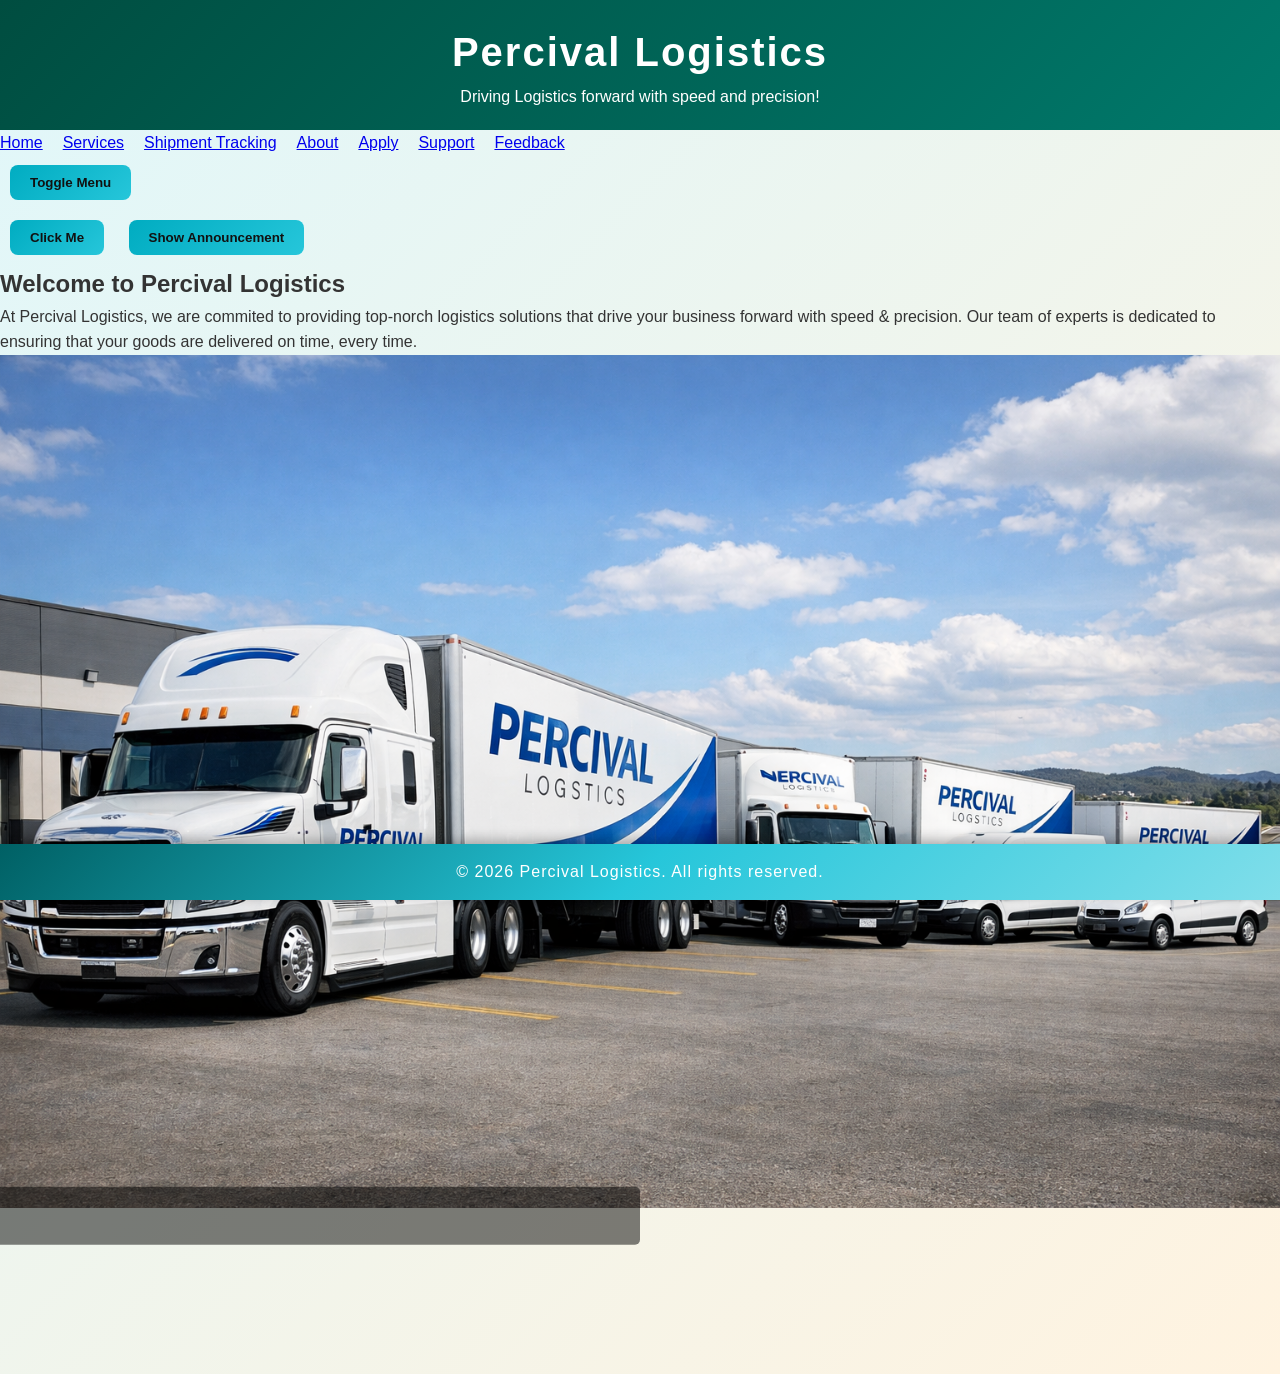
<file: index.html>
<!DOCTYPE html>
<html lang="en">
<head>
    <meta charset="UTF-8">
    <meta name="viewport" content="width=device-width, initial-scale=1.0">
    <title>Percival Logistics</title>
    <link rel="stylesheet" href="style.css">
</head>    
<body>
    <header>
        <h1>Percival Logistics</h1>
        <p>Driving Logistics forward with speed and precision!</p>
    </header>

<!-- Toggle Menu button -->
<nav id="navMenu" class="hidden">
    <ul>
      <li><a href="index.html">Home</a></li>
      <li><a href="services.html">Services</a></li>
      <li><a href="shipment.html">Shipment Tracking</a></li>
      <li><a href="about.html">About</a></li>
      <li><a href="apply.html">Apply</a></li>
      <li><a href="support.html">Support</a></li>
      <li><a href="feedback.html">Feedback</a></li>
    </ul>
    <button id="toggleMenu">Toggle Menu</button>
</nav>  

<!-- Click Me button -->
<button id="clickMe">Click Me</button>

<!-- Show Announcement button -->
<button id="showAnnouncement">Show Announcement</button>
<div id="announcementModal" style="display:none;">
  <div class="modal-content">
    <h2>Company Announcement</h2>
    <p>🚚 We are expanding our fleet this summer!</p>
    <button id="closeAnnouncement">Close</button>
  </div>
</div>


    <main>
        <h2>Welcome to Percival Logistics</h2>
        <p>At Percival Logistics, we are commited to providing top-norch logistics solutions that drive your business forward with speed & precision. 
            Our team of experts is dedicated to ensuring that your goods are delivered on time, every time.</p>
           <div class=" image-container">
         <img src="Copilot_20260324_233658.png" alt="percival logistics fleet" width="1250" height="1100">
         <div class=" overlay-text">Percival Logistics Fleet</div>
    </main>
    <footer>
        <p>&copy; 2026 Percival Logistics. All rights reserved.</p>
    </footer>

    <script src="script.js"></script>
</body>
</html>
</file>
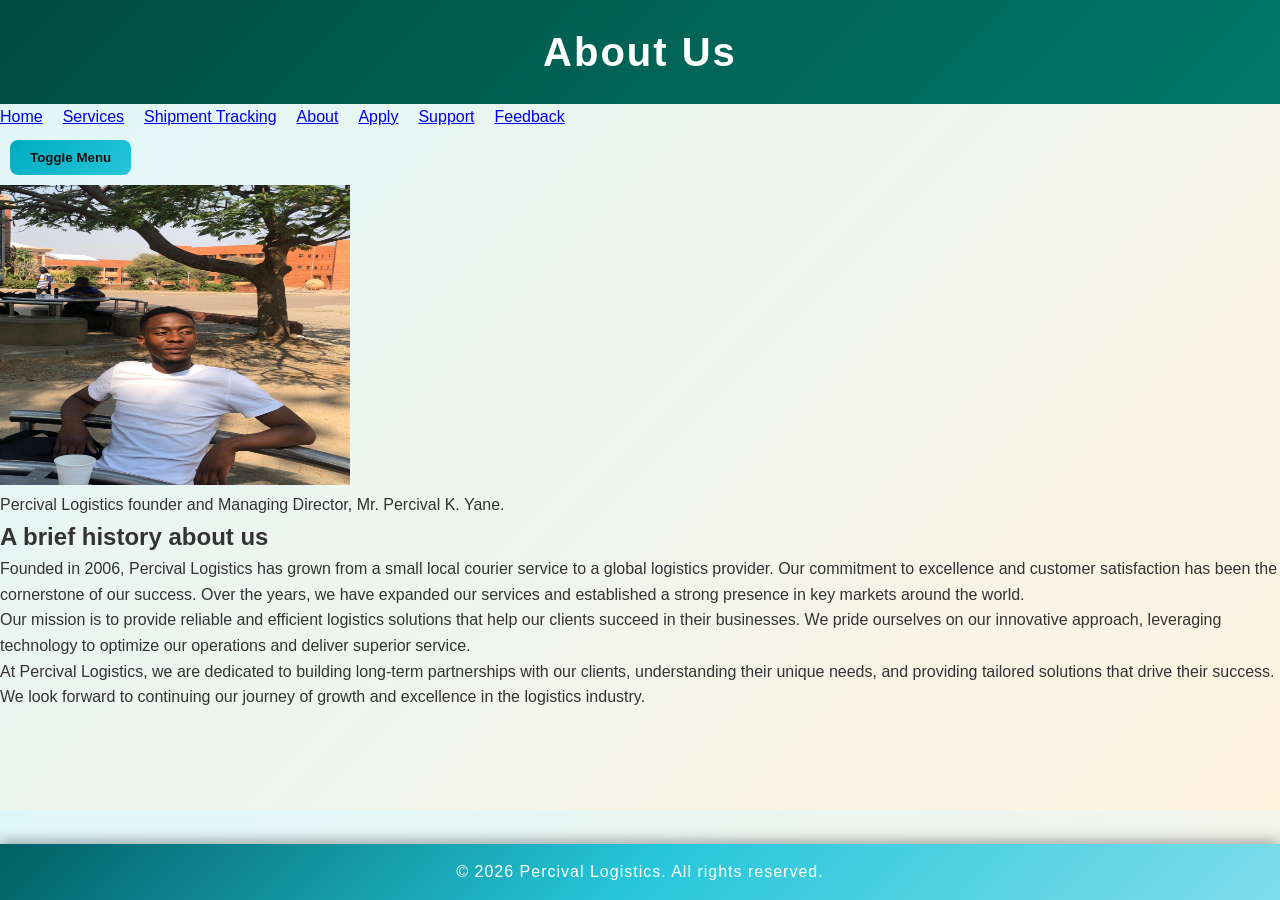
<file: about.html>
<!DOCTYPE html>
<html lang="en">
<head>
    <meta charset="UTF-8">
    <meta name="viewport" content="width=device-width, initial-scale=1.0">
    <title>Our Services - Percival Logistics</title>
    <link rel="stylesheet" href="style.css">
    
</head>
<body>
    <header>
        <h1>About Us</h1>
    </header>

     <nav id="navMenu">
    <ul>
      <li><a href="index.html">Home</a></li>
      <li><a href="services.html">Services</a></li>
      <li><a href="shipment.html">Shipment Tracking</a></li>
      <li><a href="about.html">About</a></li>
      <li><a href="apply.html">Apply</a></li>
      <li><a href="support.html">Support</a></li>
      <li><a href="feedback.html">Feedback</a></li>
    </ul>
    <button id="toggleMenu">Toggle Menu</button>
 </nav>  

    <main>
        <img src="WhatsApp Image 2026-03-25 at 00.34.40.jpeg" alt="Percival Logistics founder and Managing Director" class="about-image" width="350" height="300">
        <p class="image-caption">Percival Logistics founder and Managing Director, Mr. Percival K. Yane.</p>
        <h2>A brief history about us</h2>
        <p>Founded in 2006, Percival Logistics has grown from a small local courier service to a global logistics provider. Our commitment to excellence and customer satisfaction has been the cornerstone of our success. Over the years, we have expanded our services and established a strong presence in key markets around the world.</p>
        <p>Our mission is to provide reliable and efficient logistics solutions that help our clients succeed in their businesses. We pride ourselves on our innovative approach, leveraging technology to optimize our operations and deliver superior service.</p>
        <p>At Percival Logistics, we are dedicated to building long-term partnerships with our clients, understanding their unique needs, and providing tailored solutions that drive their success. We look forward to continuing our journey of growth and excellence in the logistics industry.</p>
    </main>

</body>
<footer>
        <p>&copy; 2026 Percival Logistics. All rights reserved.</p>
    </footer>
</html>
</file>
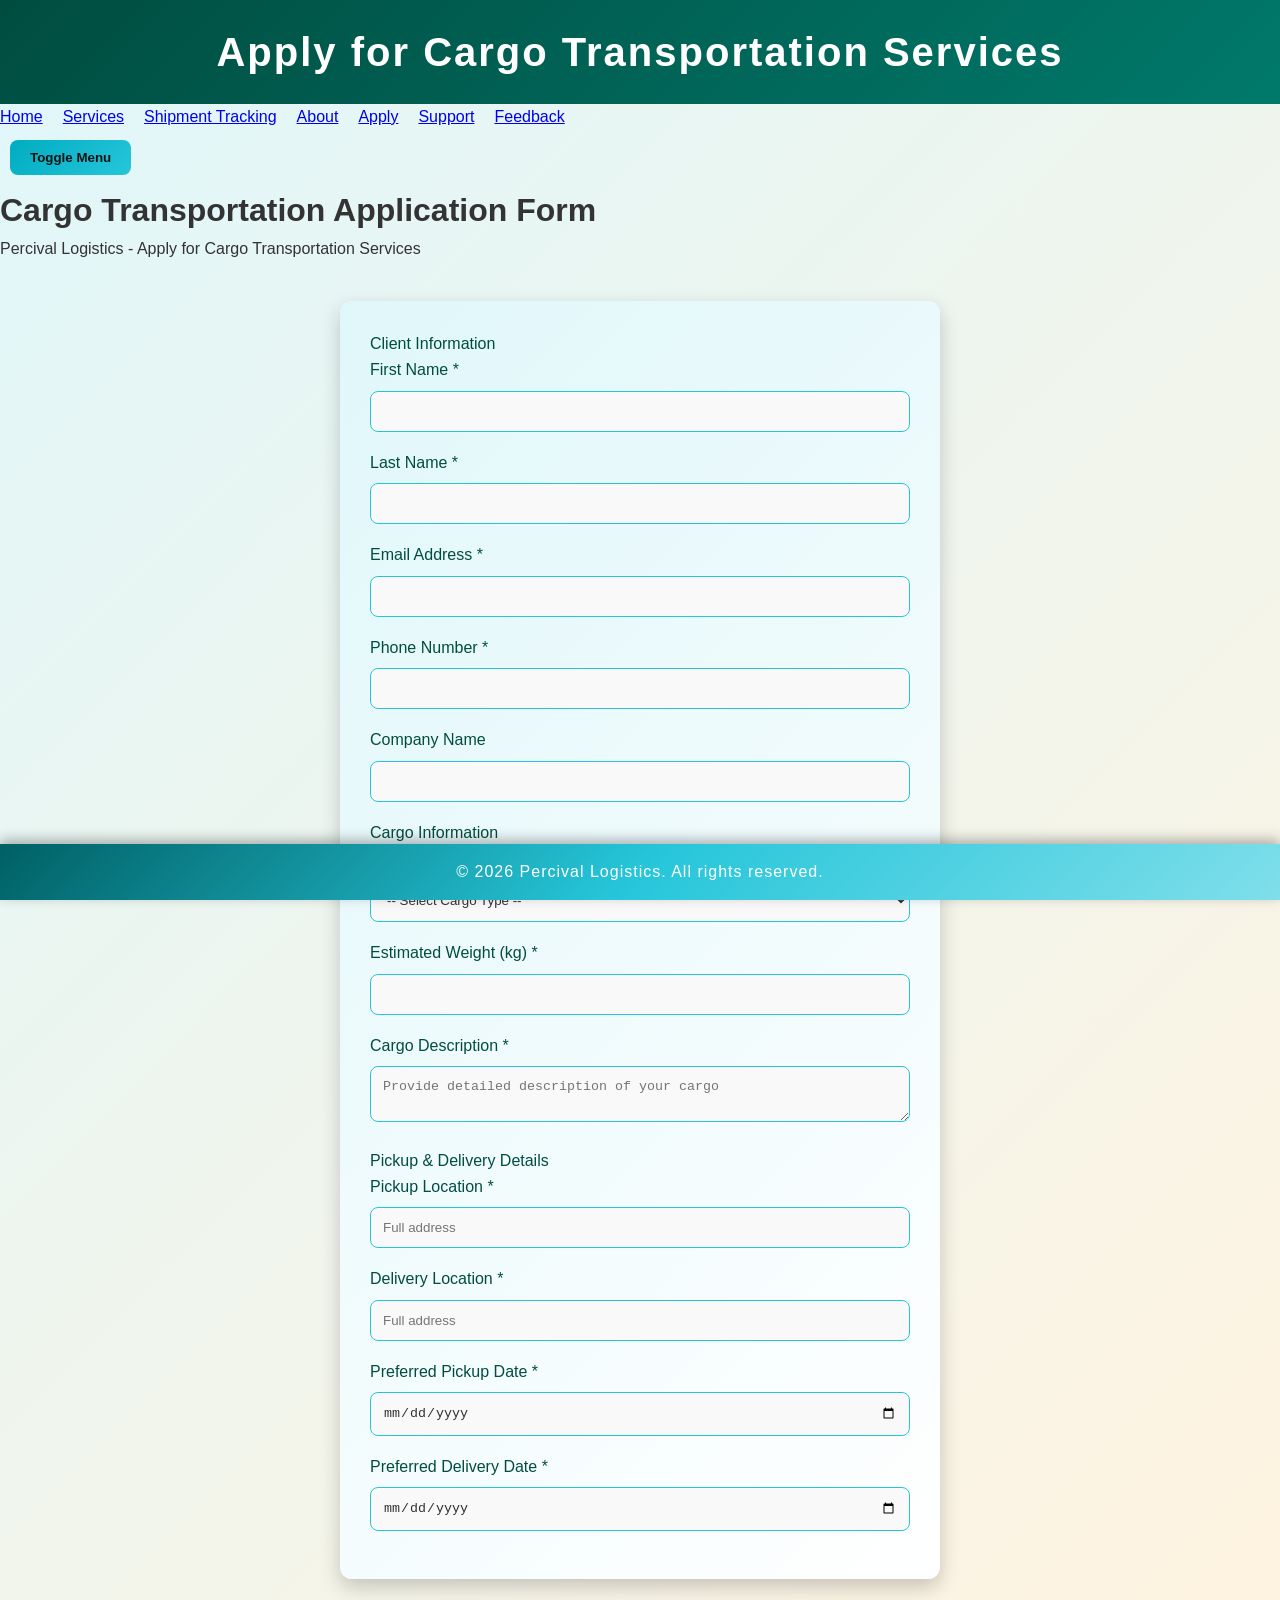
<file: apply.html>
<!DOCTYPE html>
<html lang="en">
<head>
    <meta charset="UTF-8">
    <meta name="viewport" content="width=device-width, initial-scale=1.0">
    <title>Cargo Transportation Application Form</title>
    <link rel="stylesheet" href="style.css">
</head>
<body>
    <header>
        <h1>Apply for Cargo Transportation Services</h1>
    </header>

    <nav id="navMenu">
    <ul>
      <li><a href="index.html">Home</a></li>
      <li><a href="services.html">Services</a></li>
      <li><a href="shipment.html">Shipment Tracking</a></li>
      <li><a href="about.html">About</a></li>
      <li><a href="apply.html">Apply</a></li>
      <li><a href="support.html">Support</a></li>
      <li><a href="feedback.html">Feedback</a></li>
    </ul>
    <button id="toggleMenu">Toggle Menu</button>
 </nav>  

    <div class="container">
        <h1>Cargo Transportation Application Form</h1>
        <p class="subtitle">Percival Logistics - Apply for Cargo Transportation Services</p>
        
        <form id="cargoForm">
            <!-- Client Information Section -->
            <div class="form-section">
                <div class="section-title">Client Information</div>
                
                <div class="form-row">
                    <div class="form-group">
                        <label for="firstName">First Name <span class="required">*</span></label>
                        <input type="text" id="firstName" name="firstName" required>
                    </div>
                    <div class="form-group">
                        <label for="lastName">Last Name <span class="required">*</span></label>
                        <input type="text" id="lastName" name="lastName" required>
                    </div>
                </div>

                <div class="form-row">
                    <div class="form-group">
                        <label for="email">Email Address <span class="required">*</span></label>
                        <input type="email" id="email" name="email" required>
                    </div>
                    <div class="form-group">
                        <label for="phone">Phone Number <span class="required">*</span></label>
                        <input type="tel" id="phone" name="phone" required>
                    </div>
                </div>

                <div class="form-row full">
                    <div class="form-group">
                        <label for="company">Company Name</label>
                        <input type="text" id="company" name="company">
                    </div>
                </div>
            </div>

            <!-- Cargo Information Section -->
            <div class="form-section">
                <div class="section-title">Cargo Information</div>

                <div class="form-row">
                    <div class="form-group">
                        <label for="cargoType">Type of Cargo <span class="required">*</span></label>
                        <select id="cargoType" name="cargoType" required>
                            <option value="">-- Select Cargo Type --</option>
                            <option value="general">General Cargo</option>
                            <option value="fragile">Fragile Items</option>
                            <option value="perishable">Perishable Goods</option>
                            <option value="hazardous">Hazardous Materials</option>
                            <option value="machinery">Machinery & Equipment</option>
                            <option value="documents">Documents & Archives</option>
                            <option value="other">Other</option>
                        </select>
                    </div>
                    <div class="form-group">
                        <label for="weight">Estimated Weight (kg) <span class="required">*</span></label>
                        <input type="number" id="weight" name="weight" min="0" step="0.01" required>
                    </div>
                </div>
                <div class="form-row full">
                    <div class="form-group">
                        <label for="description">Cargo Description <span class="required">*</span></label>
                        <textarea id="description" name="description" placeholder="Provide detailed description of your cargo" required></textarea>
                    </div>
                </div>
            </div>

            <!-- Pickup & Delivery Section -->
            <div class="form-section">
                <div class="section-title">Pickup & Delivery Details</div>

                <div class="form-row full">
                    <div class="form-group">
                        <label for="pickupLocation">Pickup Location <span class="required">*</span></label>
                        <input type="text" id="pickupLocation" name="pickupLocation" placeholder="Full address" required>
                    </div>
                </div>

                <div class="form-row full">
                    <div class="form-group">
                        <label for="deliveryLocation">Delivery Location <span class="required">*</span></label>
                        <input type="text" id="deliveryLocation" name="deliveryLocation" placeholder="Full address" required>
                    </div>
                </div>

                <div class="form-row">
                    <div class="form-group">
                        <label for="pickupDate">Preferred Pickup Date <span class="required">*</span></label>
                        <input type="date" id="pickupDate" name="pickupDate" required>
                    </div>
                    <div class="form-group">
                        <label for="deliveryDate">Preferred Delivery Date <span class="required">*</span></label>
                        <input type="date" id="deliveryDate" name="deliveryDate" required>
                    </div>
</div>
            </div>
            </form>
    </div>
    <footer>
        <p>&copy; 2026 Percival Logistics. All rights reserved.</p>
    </footer>

</body>
</html>
</file>
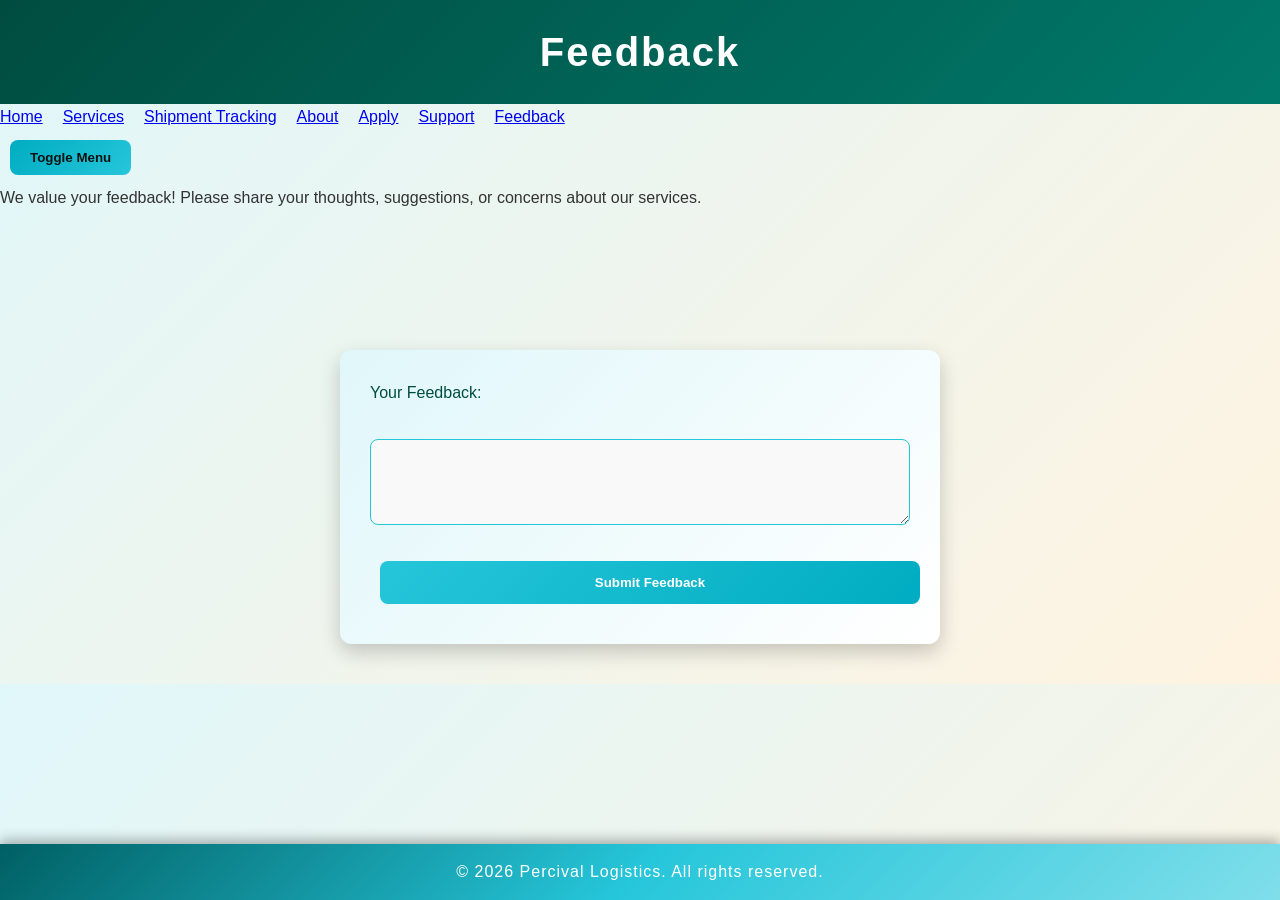
<file: feedback.html>
<!DOCTYPE html>
<html lang="en">
<head>
    <meta charset="UTF-8">
    <meta name="viewport" content="width=device-width, initial-scale=1.0">
    <title>Our Services - Percival Logistics</title>
    <link rel="stylesheet" href="style.css">
    
</head>
<body>
    <header>
        <h1>Feedback</h1>
    </header>
 <nav id="navMenu">
    <ul>
      <li><a href="index.html">Home</a></li>
      <li><a href="services.html">Services</a></li>
      <li><a href="shipment.html">Shipment Tracking</a></li>
      <li><a href="about.html">About</a></li>
      <li><a href="apply.html">Apply</a></li>
      <li><a href="support.html">Support</a></li>
      <li><a href="feedback.html">Feedback</a></li>
    </ul>
    <button id="toggleMenu">Toggle Menu</button>
 </nav>  
<main>
    <p>We value your feedback! Please share your thoughts, suggestions, or concerns about our services.</p>
</main>
<!-- Feedback Form -->
<form id="feedbackForm">
  <label for="feedback">Your Feedback:</label><br>
  <textarea id="feedback" name="feedback" rows="4" cols="40" required></textarea><br>
  <button type="submit">Submit Feedback</button>
  <p id="feedbackMessage" style="color:green; display:none;"></p>
</form>

<script>
  document.getElementById('feedbackForm').addEventListener('submit', function(event) {
    event.preventDefault();
    // Here you can add code to send the feedback to a server or process it as needed
    document.getElementById('feedbackMessage').textContent = 'Thank you for your feedback!';
    document.getElementById('feedbackMessage').style.display = 'block';
    this.reset(); // Reset the form after submission
  });
</script>

</body>
<footer>
        <p>&copy; 2026 Percival Logistics. All rights reserved.</p>
    </footer>
</html>
</file>
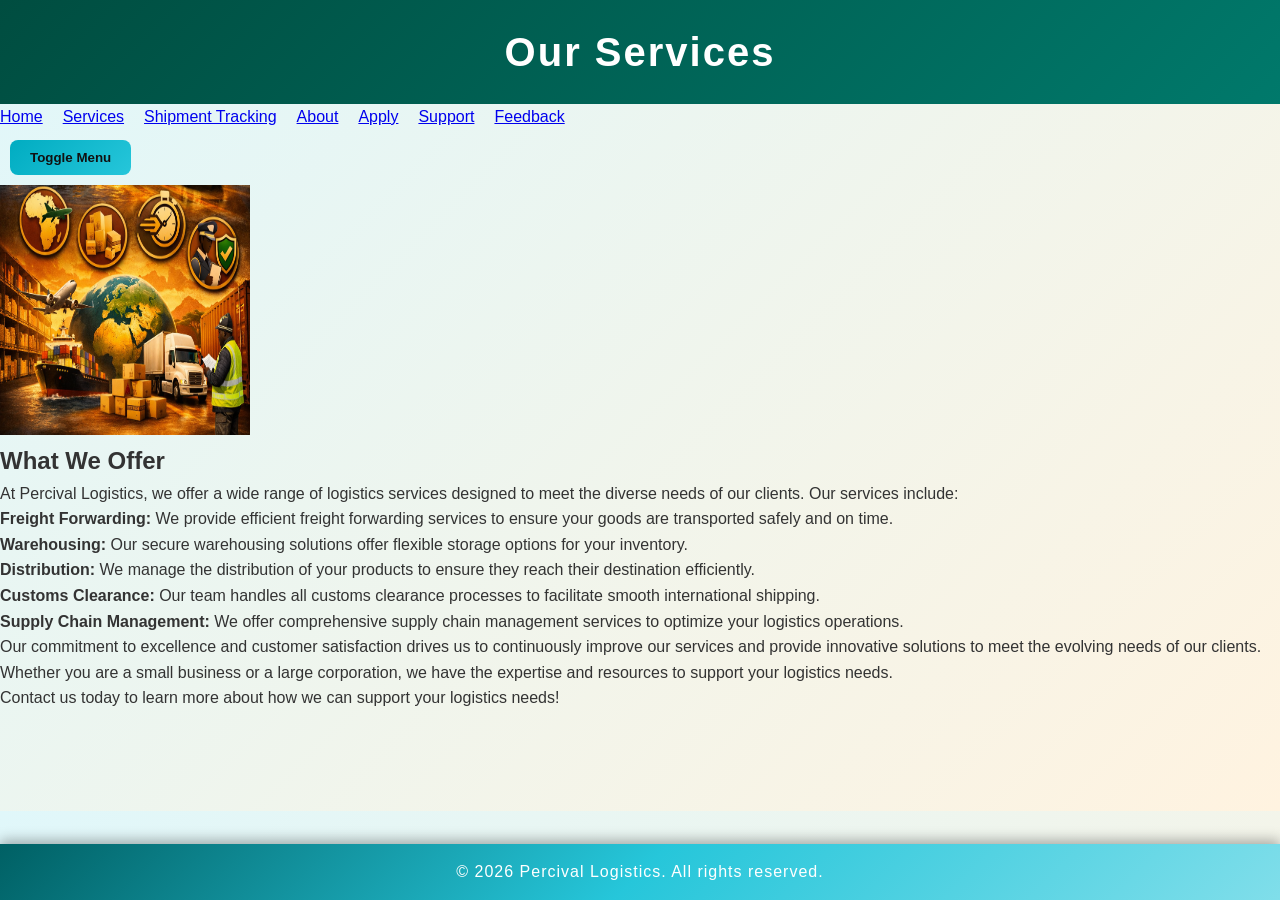
<file: services.html>
<!DOCTYPE html>
<html lang="en">
<head>
    <meta charset="UTF-8">
    <meta name="viewport" content="width=device-width, initial-scale=1.0">
    <title>Our Services - Percival Logistics</title>
    <link rel="stylesheet" href="style.css">
    
</head>
<body>
    <header>
        <h1>Our Services</h1>
    </header>

     <nav id="navMenu">
    <ul>
      <li><a href="index.html">Home</a></li>
      <li><a href="services.html">Services</a></li>
      <li><a href="shipment.html">Shipment Tracking</a></li>
      <li><a href="about.html">About</a></li>
      <li><a href="apply.html">Apply</a></li>
      <li><a href="support.html">Support</a></li>
      <li><a href="feedback.html">Feedback</a></li>
    </ul>
    <button id="toggleMenu">Toggle Menu</button>
 </nav>  


    <main>
        <img src="Copilot_20260325_001619.png" alt"history" width="250" height="250">
        <h2>What We Offer</h2>
        <p>At Percival Logistics, we offer a wide range of logistics services designed to meet the diverse needs of our clients. Our services include:</p>

        <ul>
            <li><strong>Freight Forwarding:</strong> We provide efficient freight forwarding services to ensure your goods are transported safely and on time.</li>
            <li><strong>Warehousing:</strong> Our secure warehousing solutions offer flexible storage options for your inventory.</li>
            <li><strong>Distribution:</strong> We manage the distribution of your products to ensure they reach their destination efficiently.</li>
            <li><strong>Customs Clearance:</strong> Our team handles all customs clearance processes to facilitate smooth international shipping.</li>
            <li><strong>Supply Chain Management:</strong> We offer comprehensive supply chain management services to optimize your logistics operations.</li>
        </ul>

        <p>Our commitment to excellence and customer satisfaction drives us to continuously improve our services and provide innovative solutions to meet the evolving needs of our clients. Whether you are a small business or a large corporation, we have the expertise and resources to support your logistics needs.</p>
        

        <p>Contact us today to learn more about how we can support your logistics needs!</p>
    </main>

    <footer>
        <p>&copy; 2026 Percival Logistics. All rights reserved.</p>
    </footer>
</html>
</file>
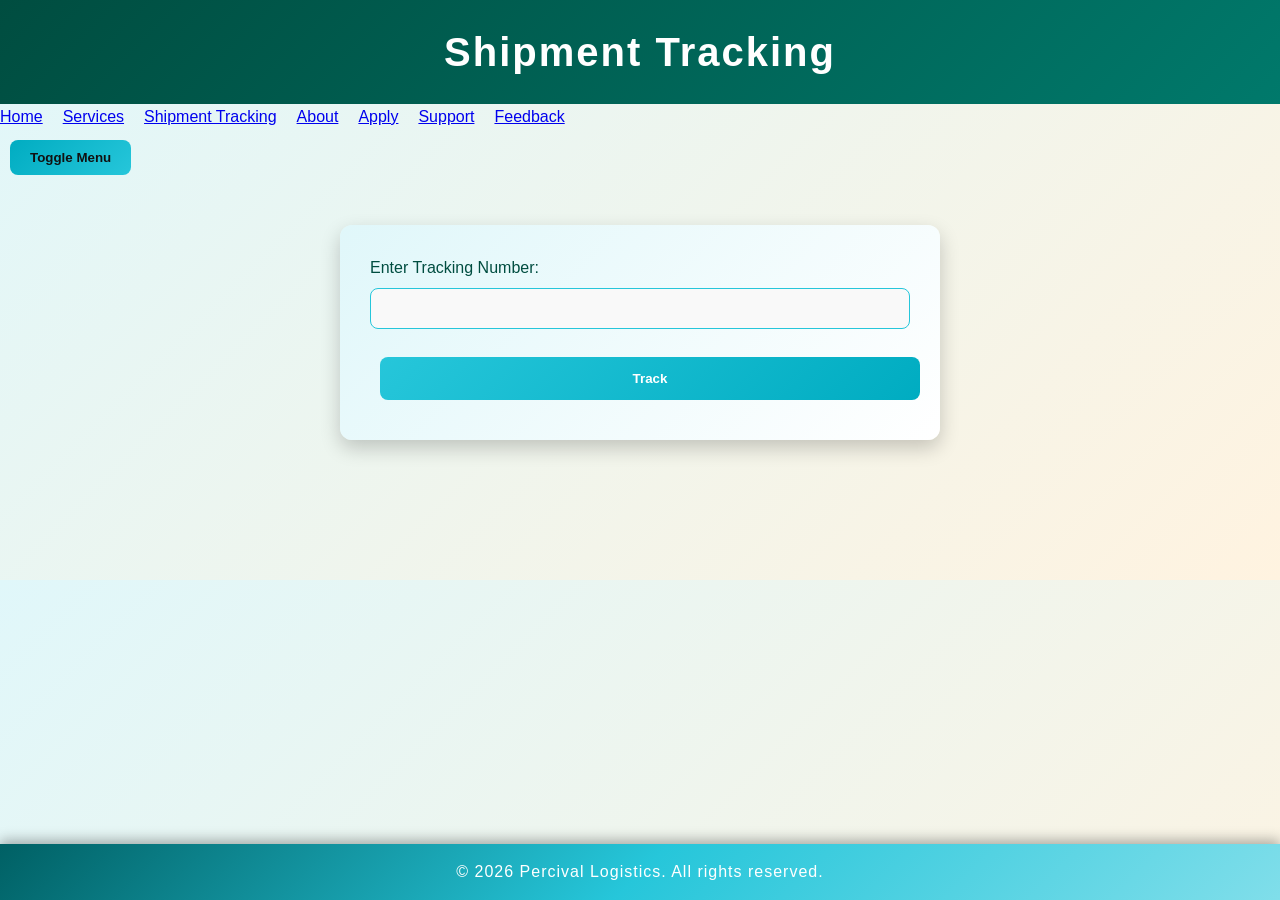
<file: shipment.html>
<!DOCTYPE html>
<html lang="en">
<head>
    <meta charset="UTF-8">
    <meta name="viewport" content="width=device-width, initial-scale=1.0">
    <title>Our Services - Percival Logistics</title>
    <link rel="stylesheet" href="style.css"> 
</head>
<body>
    <header>
        <h1>Shipment Tracking</h1>
    </header>

    <nav id="navMenu">
    <ul>
      <li><a href="index.html">Home</a></li>
      <li><a href="services.html">Services</a></li>
      <li><a href="shipment.html">Shipment Tracking</a></li>
      <li><a href="about.html">About</a></li>
      <li><a href="apply.html">Apply</a></li>
      <li><a href="support.html">Support</a></li>
      <li><a href="feedback.html">Feedback</a></li>
    </ul>
    <button id="toggleMenu">Toggle Menu</button>
 </nav>  


    <main>
      <!-- Tracking Number Form -->
<form id="trackingForm">
  <label for="trackingNumber">Enter Tracking Number:</label>
  <input type="text" id="trackingNumber" name="trackingNumber" required>
  <button type="submit">Track</button>
  <p id="trackingError" style="color:red; display:none;"></p>
</form>

<script>
// Tracking number validation
document.getElementById("trackingForm").addEventListener("submit", function(event) {
    event.preventDefault(); // Stop form from submitting

    const trackingInput = document.getElementById("trackingNumber").value.trim();
    const errorElement = document.getElementById("trackingError");

    // Regex: letters & numbers only, length 8–15
    const trackingPattern = /^[A-Za-z0-9]{8,15}$/;

    if (!trackingPattern.test(trackingInput)) {
        errorElement.textContent = "❌ Invalid tracking number. Please enter 8–15 letters/numbers only.";
        errorElement.style.display = "block";
    } else {
        errorElement.style.display = "none";
        alert("✅ Tracking number accepted. Processing...");
        // Here you can redirect or fetch tracking info
    }
});
</script>

    </main>

    <footer>
        <p>&copy; 2026 Percival Logistics. All rights reserved.</p>
    </footer>
</body>

</html>
</file>
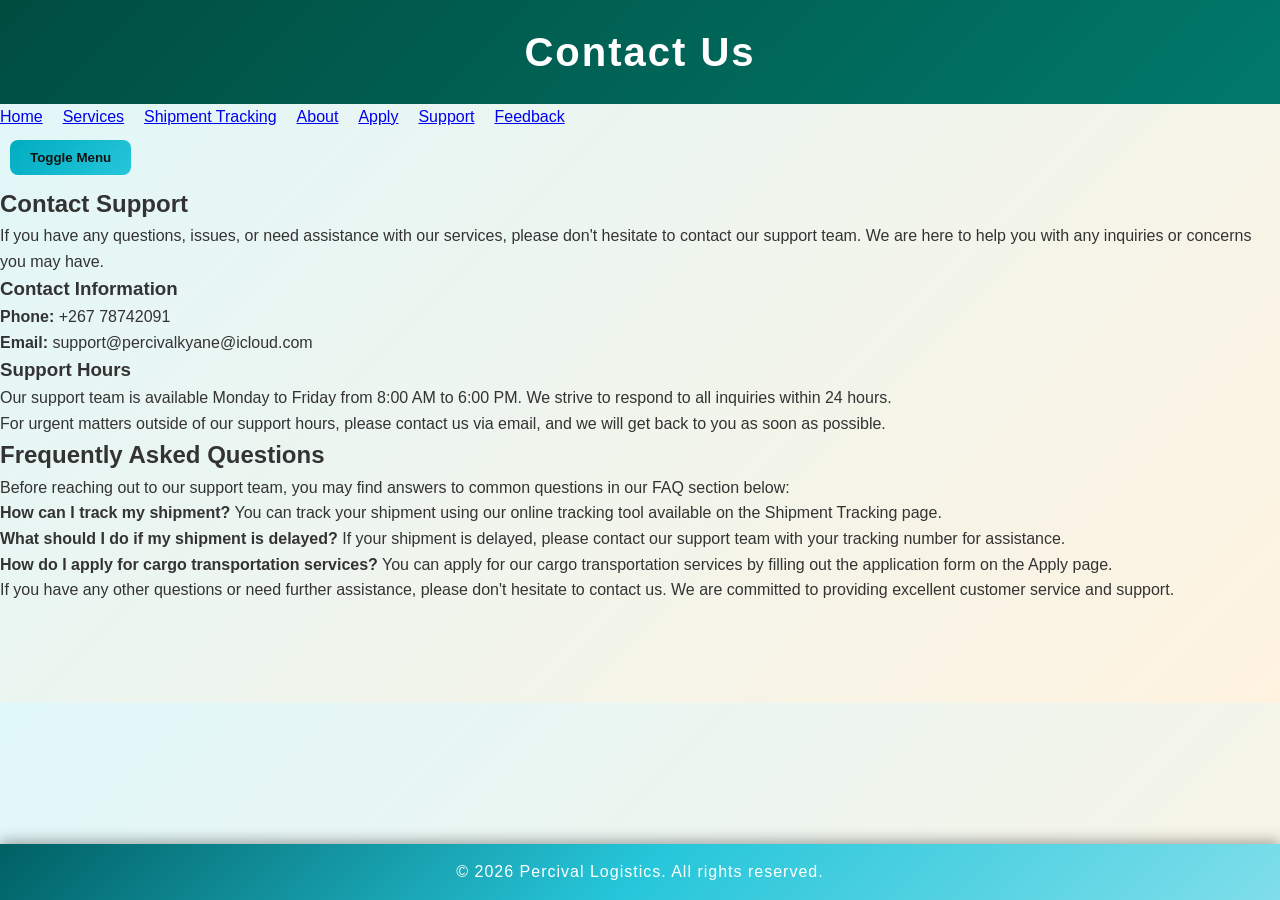
<file: support.html>
<!DOCTYPE html>
<html lang="en">
<head>
    <meta charset="UTF-8">
    <meta name="viewport" content="width=device-width, initial-scale=1.0">
    <title>Our Services - Percival Logistics</title>
    <link rel="stylesheet" href="style.css">
    
</head>
<body>
    <header>
        <h1>Contact Us</h1>
    </header>
    
     <nav id="navMenu">
    <ul>
      <li><a href="index.html">Home</a></li>
      <li><a href="services.html">Services</a></li>
      <li><a href="shipment.html">Shipment Tracking</a></li>
      <li><a href="about.html">About</a></li>
      <li><a href="apply.html">Apply</a></li>
      <li><a href="support.html">Support</a></li>
      <li><a href="feedback.html">Feedback</a></li>
    </ul>
    <button id="toggleMenu">Toggle Menu</button>
 </nav>  
<main>
        <h2>Contact Support</h2>
        <p>If you have any questions, issues, or need assistance with our services, please don't hesitate to contact our support team. We are here to help you with any inquiries or concerns you may have.</p>

        <h3>Contact Information</h3>
        <ul>
            <li><strong>Phone:</strong> +267 78742091</li>
            <li><strong>Email:</strong> support@percivalkyane@icloud.com</li>
        </ul>
        <h3>Support Hours</h3>
        <p>Our support team is available Monday to Friday from 8:00 AM to 6:00 PM. We strive to respond to all inquiries within 24 hours.</p>
        <p>For urgent matters outside of our support hours, please contact us via email, and we will get back to you as soon as possible.</p>

        <h2>Frequently Asked Questions</h2>
        <p>Before reaching out to our support team, you may find answers to common questions in our FAQ section below:</p>
        <ul>
            <li><strong>How can I track my shipment?</strong> You can track your shipment using our online tracking tool available on the Shipment Tracking page.</li>
            <li><strong>What should I do if my shipment is delayed?</strong> If your shipment is delayed, please contact our support team with your tracking number for assistance.</li>
            <li><strong>How do I apply for cargo transportation services?</strong> You can apply for our cargo transportation services by filling out the application form on the Apply page.</li>
</ul>
        <p>If you have any other questions or need further assistance, please don't hesitate to contact us. We are committed to providing excellent customer service and support.</p>
    </main>
    <footer>
        <p>&copy; 2026 Percival Logistics. All rights reserved.</p>
</html>
</file>
<file: style.css>
/* Global Styles */
* {
  margin: 0;
  padding: 0;
  box-sizing: border-box;
}

/* Body */
body {
  font-family: 'Poppins', sans-serif;
  background: linear-gradient(135deg, #e0f7fa, #fff3e0);
  color: #333;
  line-height: 1.6;
}

/* Header / Navigation */
header {
  background: linear-gradient(135deg, #004d40, #00796b);
  color: #fff;
  padding: 20px;
  text-align: center;
}

header h1 {
  font-size: 2.5rem;
  letter-spacing: 2px;
}

/* Hero section */
.hero {
  background: url('truck-banner.jpg') center/cover no-repeat;
  height: 350px;
  display: flex;
  align-items: center;
  justify-content: center;
  color: #fff;
  text-shadow: 0 2px 6px rgba(0,0,0,0.6);
}

.hero h2 {
  font-size: 2rem;
}

/* Service cards */
.card-container {
  display: grid;
  grid-template-columns: repeat(auto-fit, minmax(280px, 1fr));
  gap: 25px;
  padding: 40px;
}

.card {
  background: #fff;
  border-radius: 12px;
  box-shadow: 0 6px 18px rgba(0,0,0,0.1);
  padding: 20px;
  transition: transform 0.3s ease, box-shadow 0.3s ease;
}

.card:hover {
  transform: translateY(-5px);
  box-shadow: 0 10px 25px rgba(0,0,0,0.15);
}

.card h3 {
  color: #004d40;
  margin-bottom: 10px;
}

/* Buttons */
button, .btn {
  display: inline-block;
  padding: 12px 20px;
  outline: none;
  outline: none;
  background: linear-gradient(135deg, #00acc1 , #26c6da);
  border: none;
  border-radius: 8px;
  color: #111;
  font-weight: bold;
  cursor: pointer;
  transition: transform 0.2s ease, box-shadow 0.2s ease;
}

button:hover, .btn:hover {
  transform: translateY(-2px);
  box-shadow: 0 6px 15px rgba(255,111,97,0.5);
}

body {
  font-family: Arial, sans-serif;
}

nav ul {
  list-style: none;
  display: flex;
  gap: 20px;
}

nav ul.hidden {
  display: none;
}

button {
  padding: 10px 20px;
  margin: 10px;
  cursor: pointer;
}

.modal {
  display: none;
  position: fixed;
  top: 0; left: 0;
  width: 100%; height: 100%;
  background: rgba(0,0,0,0.6);
}

.modal-content {
  background: #fff;
  margin: 15% auto;
  padding: 20px;
  width: 300px;
  border-radius: 5px;
}

#closeModal {
  float: right;
  cursor: pointer;
  font-size: 20px;
}


/* Luxury application & feedback forms */
form {
  max-width: 600px;
  margin: 40px auto;
  padding: 25px;
  background: linear-gradient(135deg, #111, #2c3e50);
  border-radius: 12px;
  box-shadow: 0 8px 20px rgba(0,0,0,0.4);
  color: #fff;
}

.image-container {
  position: relative;   /* allows child elements to be positioned inside */
  display: inline-block;
}

.image-container img {
  width: 100%;          /* make image responsive */
  height: auto;
}

.overlay-text {
  position: top;   /* position relative to the container */
  top: 50%;             /* vertical placement */
  left: 50%;            /* horizontal placement */
  transform: translate(-50%, -50%); /* center the text */
  color: white;         /* text color */
  font-size: 24px;      /* adjust size */
  font-weight: bold;
  background: rgba(0,0,0,0.5); /* semi-transparent background for readability */
  padding: 10px;
  border-radius: 5px;
}


/* Fixed footer */
footer {
  position: fixed;
  bottom: 0;
  left: 0;
  width: 100%;
  background: linear-gradient(135deg, #006064, #26c6da, #80deea); /* teal & aqua tones */
  color: #fff;
  text-align: center;
  padding: 15px 25px;
  font-family: 'Poppins', sans-serif;
  font-weight: 500;
  letter-spacing: 1px;
  box-shadow: 0 -4px 12px rgba(0,0,0,0.3);
  z-index: 1000;
}

footer a {
  color: #fff;
  text-decoration: none;
  margin: 0 10px;
  transition: color 0.3s ease;
}

footer a:hover {
  color: #004d40; /* deep teal accent */
}

/* Prevent overlap with fixed footer */
main {
  padding-bottom: 100px; /* adjust to footer height */
}

/* Application Form - cool modern styling */
form {
  max-width: 600px;
  margin: 40px auto;
  padding: 30px;
  background: linear-gradient(135deg, #e0f7fa, #ffffff); /* light aqua gradient */
  border-radius: 12px;
  box-shadow: 0 8px 20px rgba(0,0,0,0.2);
  color: #004d40;
}

form h2 {
  text-align: center;
  margin-bottom: 20px;
  color: #006064;
  font-weight: bold;
  letter-spacing: 1px;
}

form label {
  display: block;
  margin-bottom: 8px;
  font-weight: 500;
  color: #004d40;
}

form input, form textarea, form select {
  width: 100%;
  padding: 12px;
  margin-bottom: 18px;
  border: 1px solid #26c6da;
  border-radius: 8px;
  background: #f9f9f9;
  color: #333;
  transition: all 0.3s ease;
}

form input:focus, form textarea:focus, form select:focus {
  border-color: #006064;
  box-shadow: 0 0 8px rgba(0,96,100,0.4);
  outline: none;
}

/* Attractive submit button */
form button {
  width: 100%;
  padding: 14px;
  background: linear-gradient(135deg, #26c6da, #00acc1);
  border: none;
  border-radius: 8px;
  color: #fff;
  font-weight: bold;
  cursor: pointer;
  transition: transform 0.2s ease, box-shadow 0.2s ease;
}

form button:hover {
  transform: translateY(-2px);
  box-shadow: 0 6px 15px rgba(0,172,193,0.5);
}
</file>
